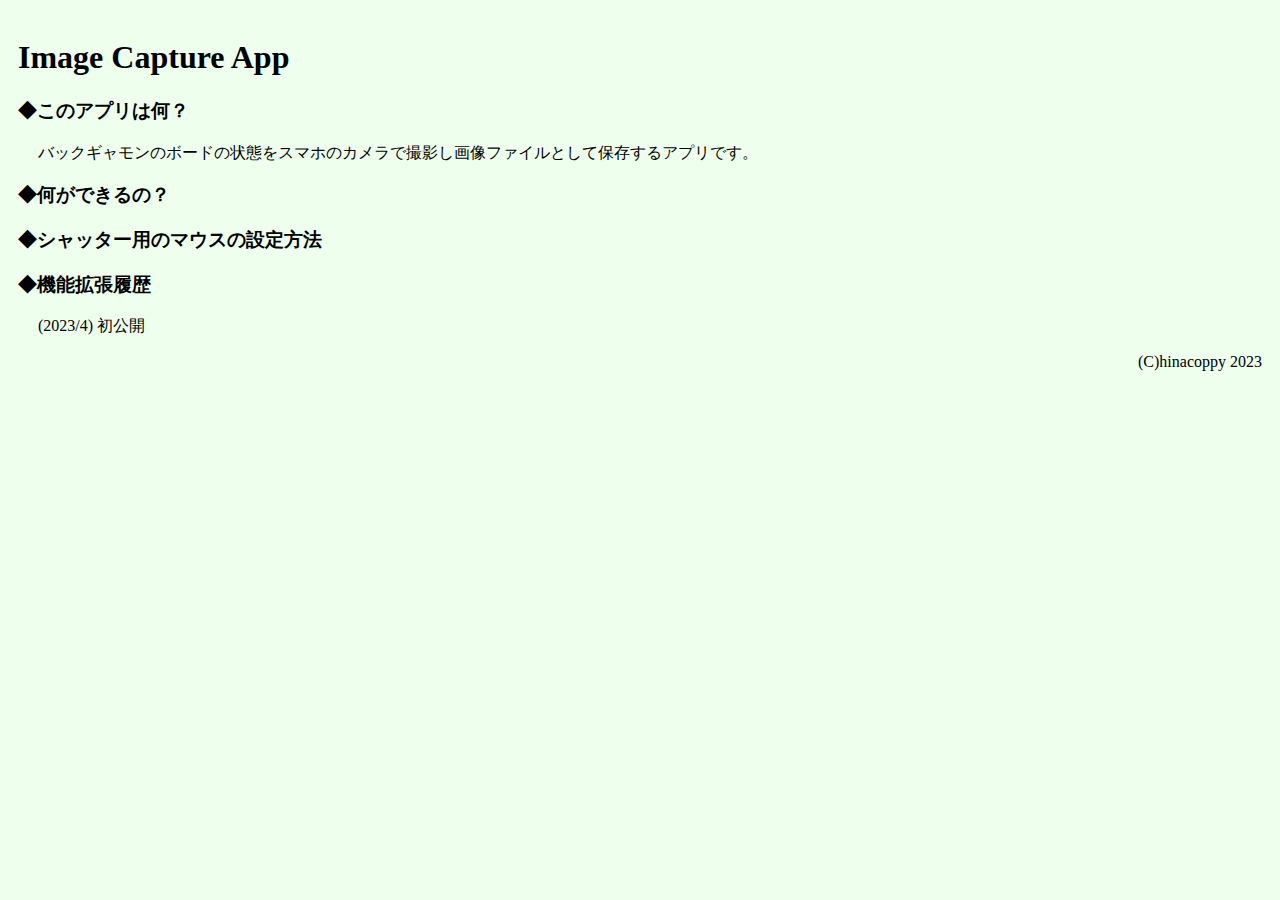
<file: help.html>
<!DOCTYPE html>
<html lang="ja">
<head>
<meta charset="UTF-8">
<meta name="author" content="(C)hinacoppy 2023">
<title>ImageCaptureApp help</title>
<style>
body {
  padding: 10px;
  background-color:#efe;
}
.contents {
  padding-left: 20px;
}
</style>
</head>
<body>
<h1>Image Capture App</h1>

<h3>◆このアプリは何？</h3>

<p class="contents">
バックギャモンのボードの状態をスマホのカメラで撮影し画像ファイルとして保存するアプリです。
</p>

<h3>◆何ができるの？</h3>

<p class="contents">
</p>

<h3>◆シャッター用のマウスの設定方法</h3>

<p class="contents">


<h3>◆機能拡張履歴</h3>

<p class="contents">
(2023/4) 初公開<br>
</p>

<p class="contents" style="text-align:right;">
(C)hinacoppy 2023
</p>
</body>
</html>
</file>
